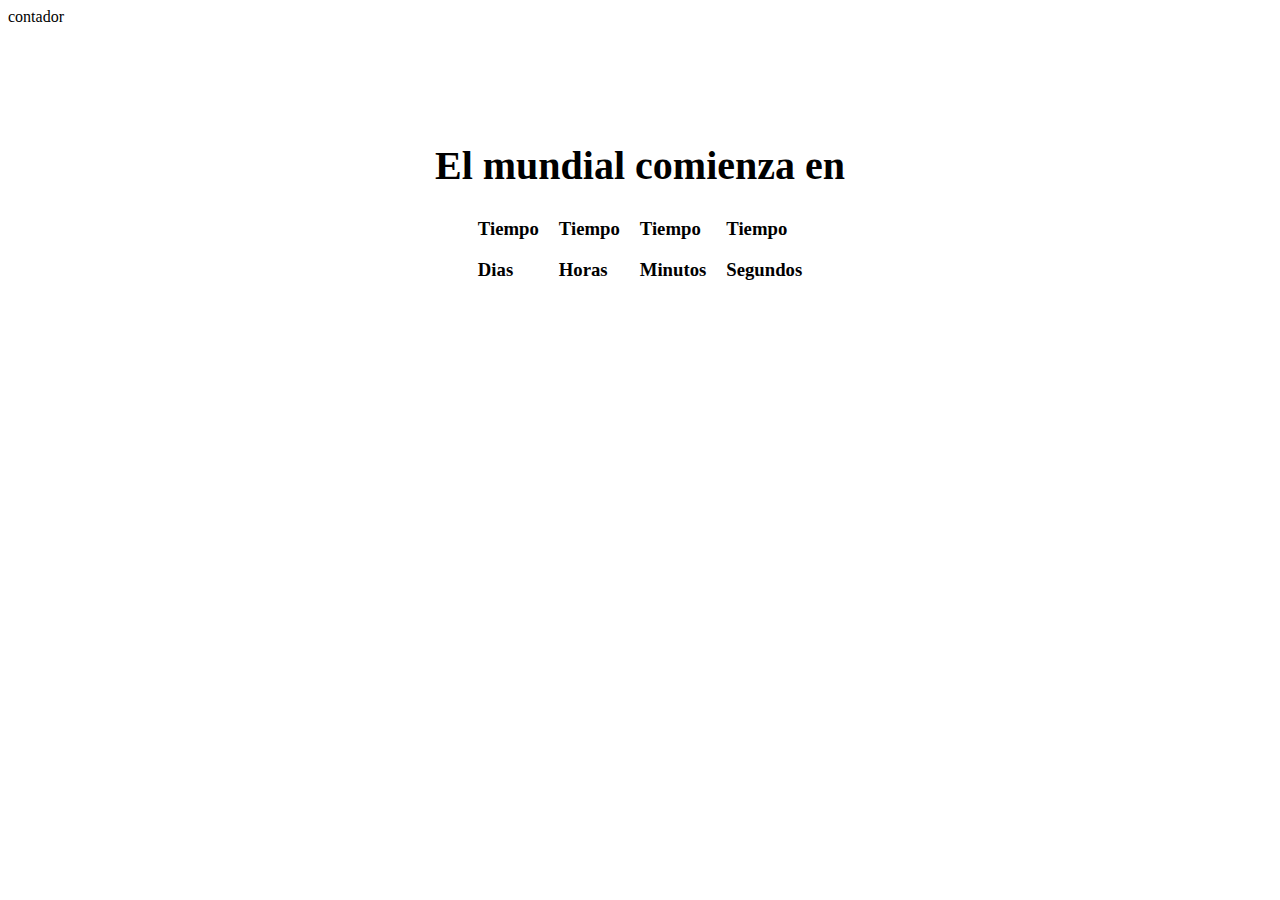
<file: countdown/index.html>
<!DOCTYPE html>
<html lang="en">
<head>
    <meta charset="UTF-8">
    <meta http-equiv="X-UA-Compatible" content="IE=edge">
    <meta name="viewport" content="width=device-width, initial-scale=1.0">
    <link rel="stylesheet" href="./style.css"
    <title>contador</title>
   
</head>
<body>
    <section class="coming-soon">
    <div>
        <h2>El mundial comienza en</h2>
        <div class="countdown">
            <div class="container-day">
                <h3 class="day">Tiempo</h3>
                <h3>Dias</h3>
            </div>
            <div class="container-hour">
                <h3 class="hour">Tiempo</h3>
                <h3>Horas</h3>
            </div>
            <div class="container-minuts">
                <h3 class="minute">Tiempo</h3>
                <h3>Minutos</h3>
            </div>
            <div class="container-seconds">
                <h3 class="second">Tiempo</h3>
                <h3>Segundos</h3>
            </div>
        </div>
    </div>

    </section>
    <script src="app.js"></script>
</body>
</html>
</file>
<file: countdown/style.css>
/* * {
    margin: 0;
    padding: 0;
    box-sizing: border-box;
}

body {
    font-family: sans-serif;
} */

.coming-soon h2 {
    font-size: 40px;
    font-weight: bold;
    margin: 0px;
    padding: 0px;
}

.coming-soon {
    min-height: 400px;
    display: flex;
    align-items: center;
    flex-direction: column;
    justify-content: center;
}

.countdown {
    display: flex;
    justify-content: center ;
   }

.container-day {
    margin: 10px;
}
   
.container-hour {
    margin: 10px;
}

.container-minuts {
    margin: 10px;
}

.container-seconds {
    margin: 10px;
}
</file>
